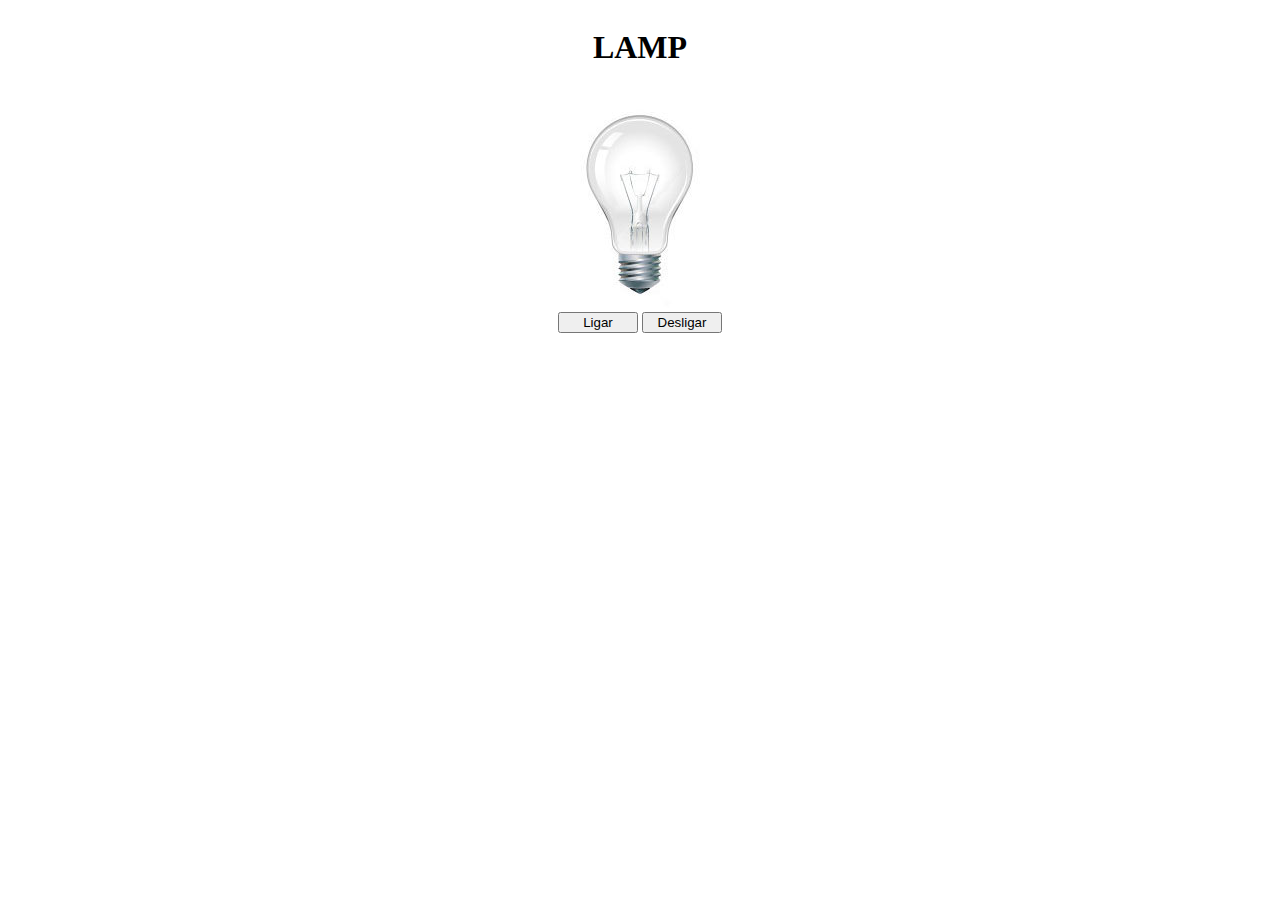
<file: Project Lamp/index.html>
<!DOCTYPE html>
<html lang="en">
<head>
    <meta charset="UTF-8">
    <meta http-equiv="X-UA-Compatible" content="IE=edge">
    <meta name="viewport" content="width=device-width, initial-scale=1.0">
    <link rel="stylesheet" href="style.css">
    <title>Lâmpada</title>
</head>
<body>
    <header>
        <h1>LAMP</h1>
    </header>
    <main>
        <div>
            <img src="./img/desligada.jpg" alt="Lâmpada" id='lamp'>
        </div>
        <div>  
            <button id='turnOn'>Ligar</button>
            <button id='turnOff'>Desligar</button>
        </div>
    </main>
    <script src="./lampada.js"></script>
</body>
</html>
</file>
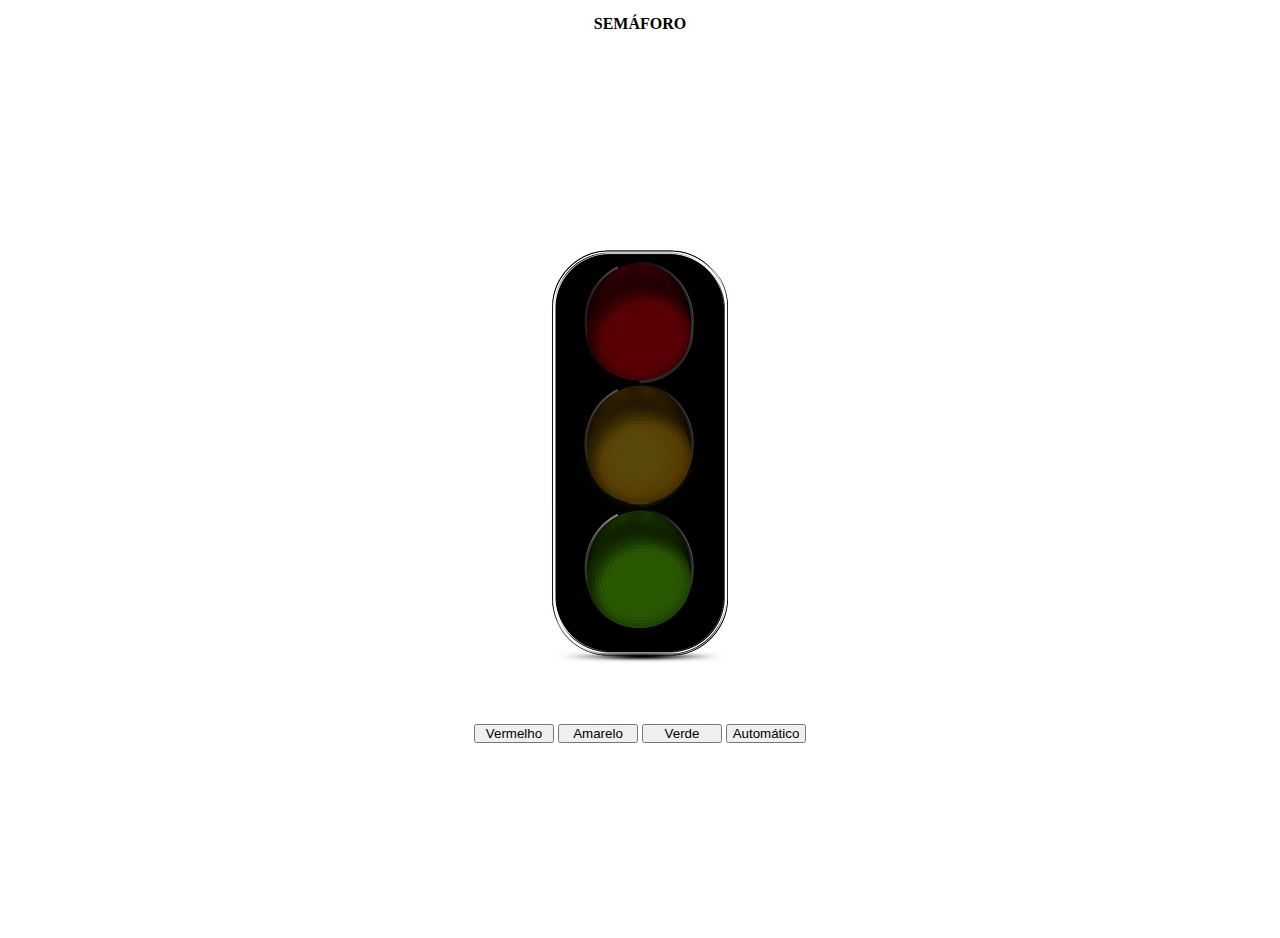
<file: Project Semaphore/index.html>
<!DOCTYPE html>
<html lang="pt-br">
<head>
    <meta charset="UTF-8">
    <meta http-equiv="X-UA-Compatible" content="IE=edge">
    <meta name="viewport" content="width=device-width, initial-scale=1.0">
    <title>Semáforo</title>
    <link rel="stylesheet" href="style.css">
</head>
<body>
    <header><strong>SEMÁFORO</STRong></header>
    <main>
        <div>
            <img src="./img/desligado.png" id="img">
        </div>
        <div id="buttons">
            <button id="red" class="button" >Vermelho</button>            
            <button id="yellow" class="button" >Amarelo</button>            
            <button id="green" class="button" >Verde</button>            
            <button id="automatic" class="button" >Automático</button>            
        </div>
    </main>

    <script src="./semaforo.js"></script>
</body>
</html>
</file>
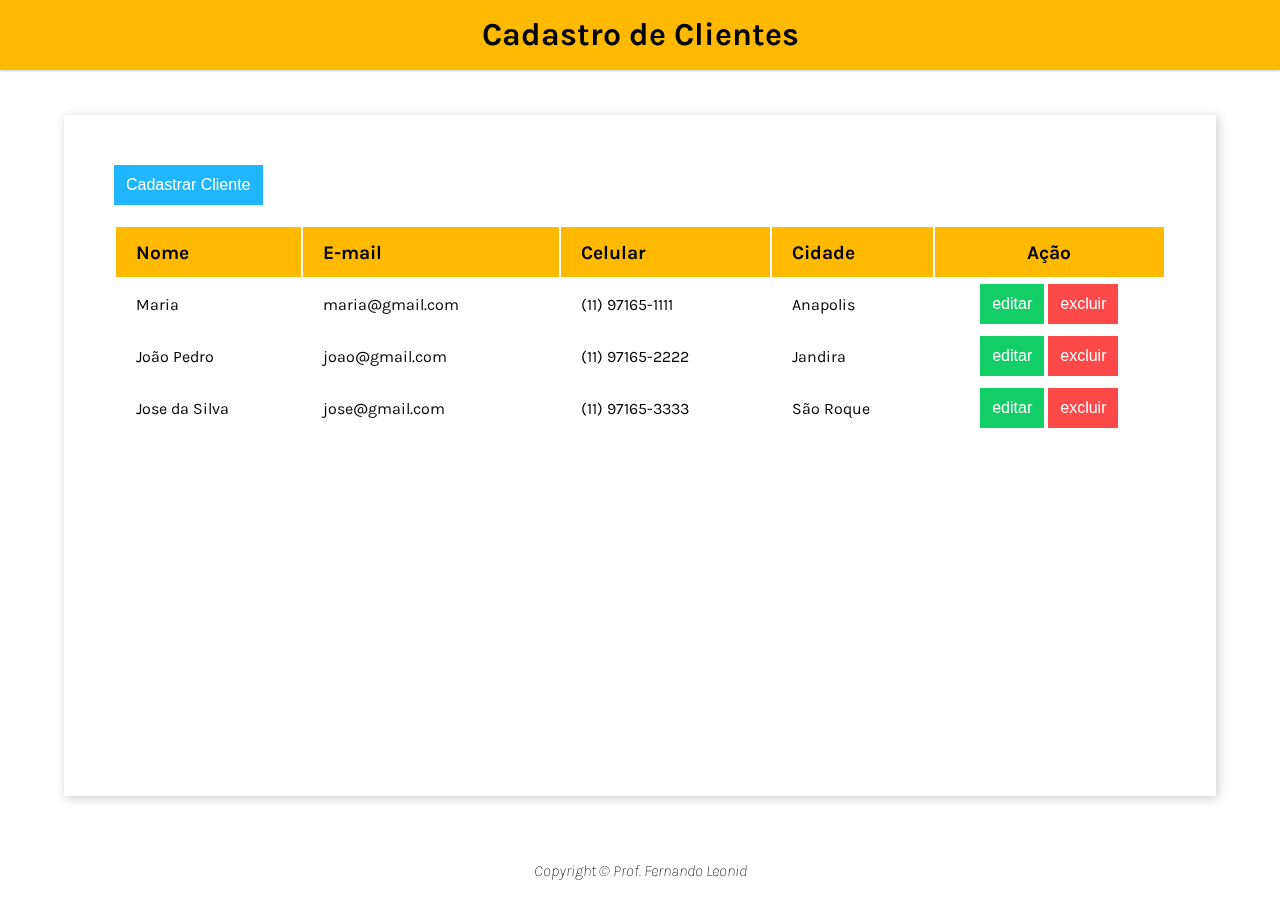
<file: ProjectCrud/index.html>
<!DOCTYPE html>
<html lang="pt-BR">
<head>
    <meta charset="UTF-8">
    <meta http-equiv="X-UA-Compatible" content="IE=edge">
    <meta name="viewport" content="width=device-width, initial-scale=1.0">
    <link rel="preconnect" href="https://fonts.gstatic.com">
    <link href="https://fonts.googleapis.com/css2?family=Karla:ital,wght@0,400;0,700;1,200;1,800&display=swap" rel="stylesheet">
    <link rel="stylesheet" href="css/main.css">
    <link rel="stylesheet" href="css/button.css">
    <link rel="stylesheet" href="css/records.css">
    <link rel="stylesheet" href="css/modal.css">
    <script src="main.js" defer></script>
    <title>CADASTRO DE CLIENTES</title>
</head>
<body>
    <header>
        <h1 class="header-title">Cadastro de Clientes</h1>
    </header>
    <main>
        <button type="button" class="button blue mobile" id="cadastrarCliente">Cadastrar Cliente</button>
        <table class="records">
            <thead>
                <tr>
                    <th>Nome</th>
                    <th>E-mail</th>
                    <th>Celular</th>
                    <th>Cidade</th>
                    <th>Ação</th>
                </tr>
            </thead>
            <tbody>
                <tr>
                    <td>Maria</td>
                    <td>maria@gmail.com</td>
                    <td>(11) 97165-1111</td>
                    <td>Anapolis</td>
                    <td>
                        <button type="button" class="button green">editar</button>
                        <button type="button" class="button red">excluir</button>
                    </td>
                </tr>
                <tr>
                    <td>João Pedro</td>
                    <td>joao@gmail.com</td>
                    <td>(11) 97165-2222</td>
                    <td>Jandira</td>
                    <td>
                        <button type="button" class="button green">editar</button>
                        <button type="button" class="button red">excluir</button>
                    </td>
                </tr>
                <tr>
                    <td>Jose da Silva</td>
                    <td>jose@gmail.com</td>
                    <td>(11) 97165-3333</td>
                    <td>São Roque</td>
                    <td>
                        <button type="button" class="button green">editar</button>
                        <button type="button" class="button red">excluir</button>
                    </td>
                </tr>
            </tbody>
        </table>
        <div class="modal" id="modal">
            <div class="modal-content">
                <header class="modal-header">
                    <h2>Novo Cliente</h2>
                    <span class="modal-close" id="modalClose">&#10006;</span>
                </header>
                <form class="modal-form">
                    <input type="text" class="modal-field" placeholder="Nome do Cliente">
                    <input type="email" class="modal-field" placeholder="e-mail do Cliente">
                    <input type="text" class="modal-field" placeholder="Celular do Cliente">
                    <input type="text" class="modal-field" placeholder="Cidade do Cliente">
                </form>
                <footer class="modal-footer">
                    <button class="button green">Salvar</button>
                    <button class="button blue">Cancelar</button>
                </footer>
            </div>
        </div>
    </main>
    <footer>
        Copyright &copy; Prof. Fernando Leonid
    </footer>
</body>
</html>
</file>
<file: Project Lamp/style.css>
header, main {
    display: flex;
    flex-direction: column;
    align-items: center;
}
button {
    width: 80px;
}
</file>
<file: Project Semaphore/style.css>
*{
    margin: 0;
    margin-top: 5px;
    padding: 0;
    box-sizing: border-box;
}

header, main {
    display: flex;
    flex-direction: column;
    align-items: center;
}

main {
    display: flex;
    height: 100vh;
    flex-direction: column;
    align-items: center;
    justify-content: center;
    gap: 5vh;
}
.button {
    width: 80px;
}
</file>
<file: ProjectCrud/css/main.css>
*{
    padding: 0;
    margin: 0;
    box-sizing: border-box;
}

:root{
    --primary-color: #FFBA00;
    --secundary-color: #FFF1CC;
    --shadow-color: #CCC;
    --text-color: #FFF;
}

body{
    min-height: 100vh;
    display: flex;
    flex-direction: column;
    font-family: 'karla', sans-serif;
    position:relative;
}

header{
    background-color: var(--primary-color);
    height: 70px;
    text-align: center;
    line-height: 70px;
    box-shadow: 0 1px 2px var(--shadow-color);
}

.header-title{
    color: black;
    font-size: 2rem;
}

main{
    flex-grow: 1;
    display: flex;
    flex-direction: column;
    align-items: flex-start;
    width: 90%;
    margin: 5vh auto;
    padding: 50px;
    box-shadow: 2px 2px 10px var(--shadow-color);
    gap: 20px;
}

footer{
    width:100;
    text-align: center;
    font-weight: 200;
    font-style: italic;
    padding: 20px;
}

@media (max-width:480px){
    header{
        position:fixed;
        width:100%;
    }
    .header-title{
        font-size: 1.5rem;
    }

    main{
        padding: 0;
        margin: 20px 0 0 0;
        width:100%;
        box-shadow: none;
    }
}
</file>
<file: ProjectCrud/css/button.css>
.button{
    border-style: none;
    height: 40px;
    padding: 6px 12px;
    background-color: black;
    color: white;
    font-size: 1rem;
    cursor: pointer;
    transition: box-shadow .6s ease;
}

.button.blue{
    background-color: #1FB6FF;
}

button.green{
    background-color: #13CE66;
}

button.red{
    background-color: #FF4949;
}

.button:hover{
    box-shadow: inset 200px 0 0 #00000055;
}

@media(max-width:480px){
    .button.mobile{
        color:transparent;
        font-size:0;
        width:50px;
        height:50px;
        border-radius: 50%;
        position:fixed;
        top: 90vh;
        left: 80vw;
    }
    .button.mobile::before{
        content: "+";
        color:black;
        font-size:2rem;
        width:100%;
        height:100%;
    }
}
</file>
<file: ProjectCrud/css/records.css>
.records{
    width: 100%;
    user-select: none;
    text-align: left;
}

.records th{
    height: 50px;
    background-color: var(--primary-color);
    padding-left: 20px;
    font-size: 1.2rem;    
}
.records td{
    height: 50px;
    padding-left: 20px;
}

.records th:last-child,
.records td:last-child{
    padding: 0;
    min-width: 140px;
    text-align: center;
}

.records tr:hover{
    background-color: var(--secundary-color);
}

@media(max-width:480px){
    .records{
        border-spacing: 5px;
    }
    .records thead{
        display:none;
    }
    .records tr{
        box-shadow: 0 1px 3px var(--shadow-color);
    }
    .records td:not(:first-child){
        display:flex;
        justify-content: space-between;
        padding: 0 20px;
    }

    .records td{
        margin:10px 0;
    }

    .records tr:hover{
        background-color: inherit;
    }
}
</file>
<file: ProjectCrud/css/modal.css>
.modal{
    position: fixed;
    top:0;
    left:0;
    width: 100%;
    height: 100%;
    background: #00000090;
    opacity: 0;
    z-index: -1;
}

.modal.active{
    opacity: 1;
    z-index: 1;
}

.modal-content{
    display: flex;
    flex-direction: column;
    gap:20px;
    width: 50vw;
    margin: 15vh auto;
    padding-bottom: 20px;
    background-color: white;
    box-shadow: 1px 1px 10px black;
}

.modal-header{
    display: flex;
    position: relative;
    justify-content: center;
    height: 40px;
    line-height: 40px;
    font-size: 1rem;
}



.modal-close{
    position: absolute;
    right: 0;
    display: block;
    width: 40px;
    height: 40px;
    text-align: center;
    user-select: none;
    cursor: pointer;
}

.modal-close:hover{
    background-color: #FF4949;
    color: white;
}

.modal-form{
    display: flex;
    justify-content: space-between;
    flex-wrap: wrap;
    gap: 20px;
    padding: 0 20px;
}

.modal-field{
    width: calc(50% - 10px);
    height: 40px;
    outline-style: none;
    border-style: none;
    box-shadow: 0 0 2px black;
    padding: 0 10px;
    font-size:1rem;
}

.modal-field:focus{
    border: 2px solid var(--primary-color);
    box-shadow: 0 0 3px var(--primary-color);
}


.modal-footer{
    background-color: inherit;
    text-align: right;
    padding: 0 20px;
}

@media (max-width:480px){
    .modal{
        top:100%;
        transition: all 1s ease;
    }
    .modal.active{
        top:0;
    }
    .modal-content{
        margin:0;
        width:100%;
        position:fixed;
    }
    .modal-field{
        width:100%;
    }
}
</file>
